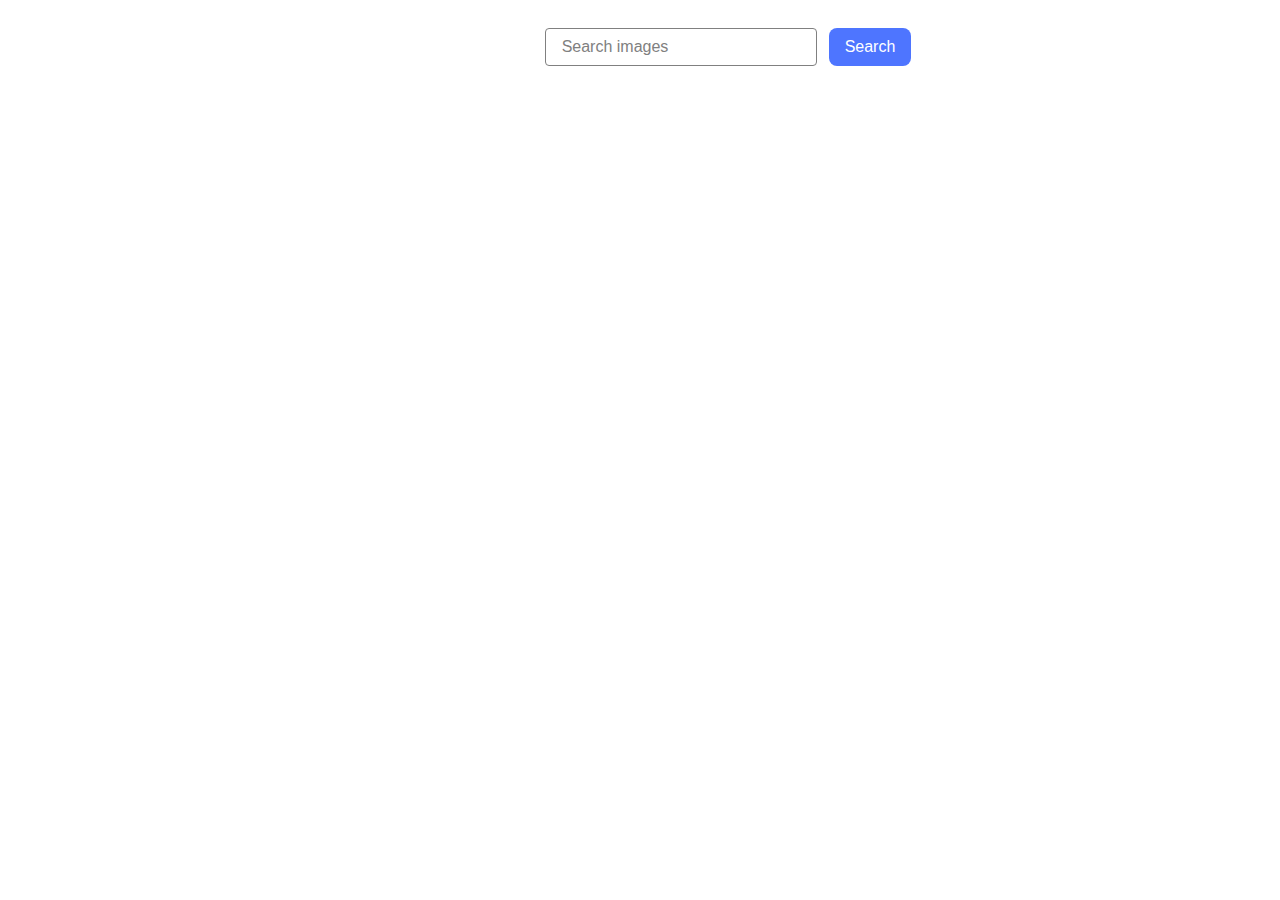
<file: src/index.html>
<!DOCTYPE html>
<html lang="en">
  <head>
    <meta charset="UTF-8" />
    <meta name="viewport" content="width=device-width, initial-scale=1.0" />
    <title>goit-js-hw-11</title>
    <link rel="stylesheet" href="./css/styles.css" />
  </head>
  <body>
    <form class="form">
      <input
        type="text"
        class="input"
        name="input"
        placeholder="Search images"
      />
      <button type="submit" class="search-btn">Search</button>
    </form>
    <ul class="gallery"></ul>
    <p class="preload is-hidden">Loading images, please wait ...</p>
    <script type="module" src="./main.js"></script>
  </body>
</html>
</file>
<file: src/css/styles.css>
* {
  box-sizing: border-box;
}

body {
  padding: 20px;
  font-family: 'Montserrat', sans-serif;
  font-style: normal;
  font-weight: 400;
  line-height: 1.5;
  letter-spacing: 0.04em;
  width: 1440px;
}

a {
  display: block;
  font-size: 20px;
}

p {
  margin: 0;
}

.gallery {
  margin: 0;
  padding-left: 0;
  list-style-type: none;
  padding: 24px 120px;
  justify-content: center;
  display: flex;
  gap: 24px;
  flex-wrap: wrap;
  margin-left: auto;
  margin-right: auto;
  flex-basis: calc((100% - 2 * 24) / 3);
}

.gallery > li > a {
  position: relative;
  display: block;
  width: 360px;
  height: 200px;
  cursor: pointer;
}

a:hover > img {
  width: 376px;
  height: 208px;
  position: absolute;
  left: 50%;
  top: 50%;
  transform: translate(-50%, -50%);
}

img {
  display: block;
  object-fit: cover;
  width: 100%;
  height: 100%;
}

.basicLightbox {
  padding: 28px 164px;
}

.basicLightbox__placeholder {
  width: 100%;
  height: 100%;
}

.modal {
  max-width: 100%;
  max-height: 100%;
  overflow: hidden;
}

.form {
  display: flex;
  justify-content: center;
  align-items: center;
  gap: 12px;
}

.input {
  padding: 8px 16px;
  width: 272px;
  height: 38px;
  flex-shrink: 0;
  border-radius: 4px;
  border: 1px solid #808080;
  font-size: 16px;
}

.input:hover {
  border: 1px solid #000;
}

.input:focus {
  outline: none;
  border: 1px solid #4e75ff;
}

.input::placeholder {
  color: #808080;
}

.search-btn {
  display: inline-flex;
  padding: 10px 16px;
  justify-content: center;
  align-items: center;
  gap: 10px;
  border-radius: 8px;
  background: #4e75ff;
  border: none;
  color: #fff;
  font-size: 16px;
  font-weight: 500;
  cursor: pointer;
}

.search-btn:hover {
  background-color: #6c8cff;
}

.container-additional-info {
  padding: 0 4px;
  display: flex;
  justify-content: space-between;
  align-items: center;
  margin-bottom: 12px;
  border: 0.02px solid #4e75ff;
}

.container-descr-inner {
  display: flex;
  flex-direction: column;
  justify-content: center;
}

.description {
  font-weight: 600;
}

.description-value {
  text-align: center;
}

.preload {
  color: #4e75ff;
  font-size: 24px;
  font-weight: 600;
  text-align: center;
}

.is-hidden {
  opacity: 0;
  visibility: hidden;
  pointer-events: none;
}
</file>
